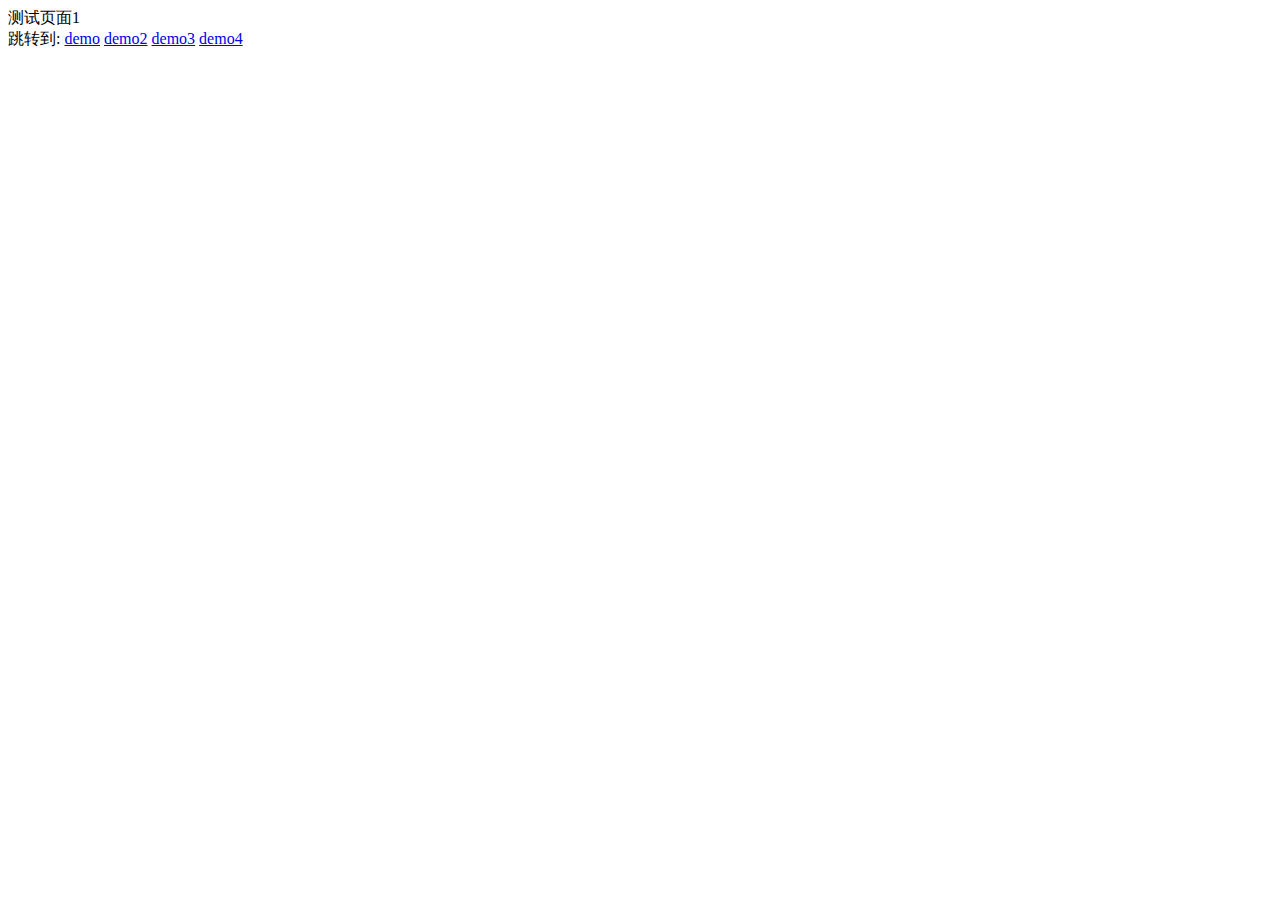
<file: jssdk_tracker/index.html>
<!DOCTYPE html>
<html>
<head>
<meta http-equiv="Content-Type" content="text/html; charset=utf-8">
<title>测试页面1</title>
<script type="text/javascript" src="./js/analytics.js"></script>
</head>
<body>
	测试页面1<br/>
	跳转到:
	<a href="index.html">demo</a>
	<a href="demo2.html">demo2</a>
	<a href="demo3.html">demo3</a>
	<a href="demo4.html">demo4</a>
</body>
</html>
</file>
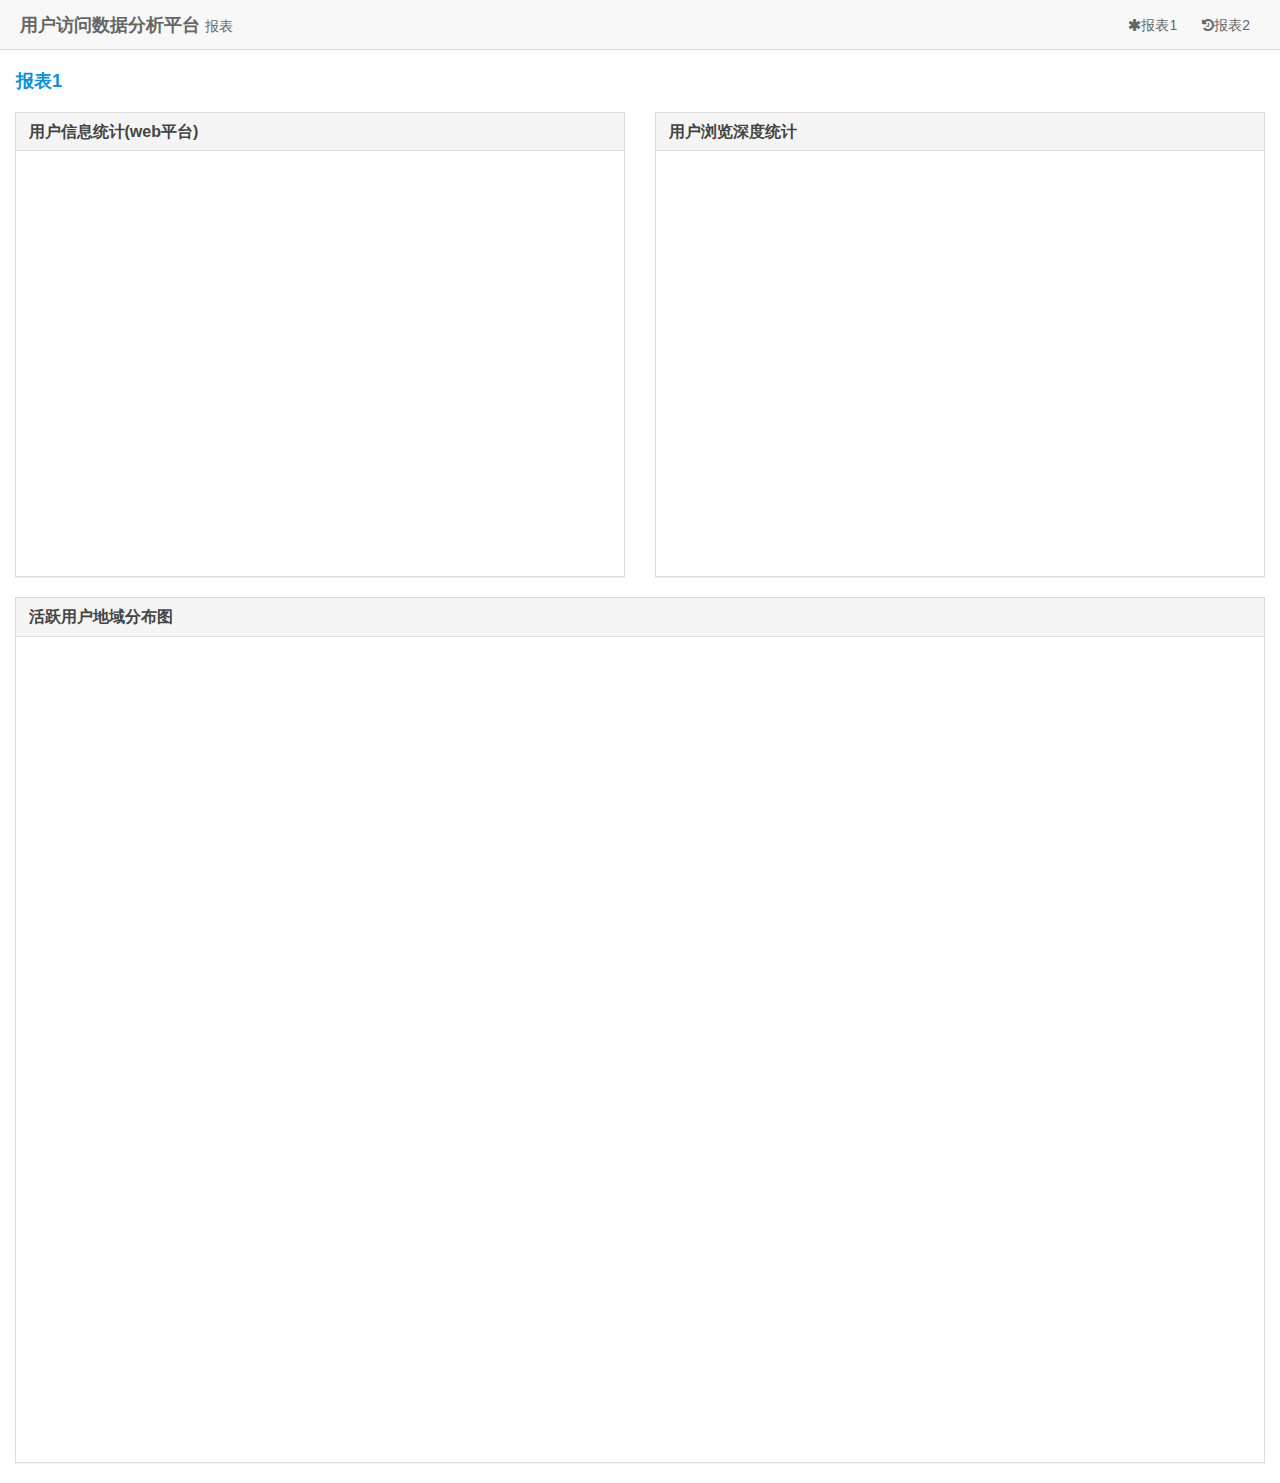
<file: webapp/src/main/resources/static/index.html>
<!doctype html>
<html class="no-js">

<head>
  <meta charset="utf-8">
  <meta http-equiv="X-UA-Compatible" content="IE=edge">
  <title>demo</title>
  <meta name="description" content="demo">
  <meta name="keywords" content="demo">
  <meta name="viewport" content="width=device-width, initial-scale=1, maximum-scale=1, user-scalable=no">
  <meta name="renderer" content="webkit">
  <meta http-equiv="Cache-Control" content="no-siteapp,no-store"/>
  <meta http-equiv="Pragma" content="no-cache">
  <meta http-equiv="Expires" content="0">
  <meta name="apple-mobile-web-app-title" content="demo"/>
  <link rel="stylesheet" href="dist/amazeui.min.css"/>
  <link rel="stylesheet" href="demo.css"/>
</head>

<body>

<header class="am-topbar am-header">
  <div class="am-topbar-brand">
    <strong>用户访问数据分析平台</strong>
    <small>报表</small>
  </div>

  <div data-module="topbarcollapse" class="am-collapse am-topbar-collapse">
    <ul class="am-nav am-nav-pills am-topbar-nav am-topbar-right">
      <li><a data-type="fisrt" href="javascript:void(0);"><span class="am-icon-asterisk"></span>报表1</a></li>
      <li><a data-type="second" href="javascript:void(0);"><span class="am-icon-history"></span>报表2</a></li>
      <!--<li><a href="javascript:void(0);"><span class="am-icon-angellist"></span>应用性能</a></li>-->
    </ul>
  </div>
</header>

<div class="am-content">
  <div data-module="firstlevel" class="am-animation-slide-left">
    <div class="am-cf am-padding">
      <div class="am-fl am-cf"><strong class="am-text-primary am-text-lg">报表1</strong></div>
    </div>
    <!-- <div class="am-container"> -->
    <div class="am-g">
      <div class="am-u-md-6">
        <div class="am-panel am-panel-default">
          <div class="am-panel-hd">
            <h4 class="am-panel-title" data-am-collapse="{ target: '#base'}">
              用户信息统计(web平台)
            </h4>
          </div>
          <div id="base" class="am-panel-collapse am-collapse am-in">
            <div class="am-panel-bd">
              <!-- <div id="basic-main-content" render="true"></div> -->
              <div id="user-content" render="true"></div>
            </div>
          </div>
        </div>
      </div>

      <div class="am-u-md-6">
        <div class="am-panel am-panel-default">
          <div class="am-panel-hd">
            <h4 class="am-panel-title" data-am-collapse="{ target: '#type'}">
              用户浏览深度统计
            </h4>
          </div>
          <div id="type" class="am-panel-collapse am-collapse am-in">
            <div class="am-panel-bd">
              <div id="view-depth" render="true"></div>
            </div>
          </div>
        </div>
      </div>
    </div>

    <!--<div class="am-g">-->
      <!--<div class="am-u-md-6">-->
        <!--<div class="am-panel am-panel-default">-->
          <!--<div class="am-panel-hd">-->
            <!--<h4 class="am-panel-title" data-am-collapse="{ target: '#statistics'}">-->
              <!--场景xxx - 统计-->
            <!--</h4>-->
          <!--</div>-->
          <!--<div id="statistics" class="am-panel-collapse am-collapse am-in">-->
            <!--<div class="am-panel-bd">-->
              <!--<div id="statistics-main-content" render="true"></div>-->
            <!--</div>-->
          <!--</div>-->
        <!--</div>-->
      <!--</div>-->

      <!--<div class="am-u-md-6">-->
        <!--<div class="am-panel am-panel-default">-->
          <!--<div class="am-panel-hd">-->
            <!--<h4 class="am-panel-title" data-am-collapse="{ target: '#expend'}">-->
              <!--场景xxx - 扩展-->
            <!--</h4>-->
          <!--</div>-->
          <!--<div id="expend" class="am-panel-collapse am-collapse am-in">-->
            <!--<div class="am-panel-bd">-->
              <!--<div id="expend-main-content" render="true"></div>-->
            <!--</div>-->
          <!--</div>-->
        <!--</div>-->
      <!--</div>-->
    <!--</div>-->
    <!--<hr/>-->

    <div class="am-g">
      <div class="am-u-md-12">
        <div class="am-panel am-panel-default">
          <div class="am-panel-hd">
            <h4 class="am-panel-title" data-am-collapse="{ target: '#combo'}">
              活跃用户地域分布图
            </h4>
          </div>
          <div id="combo" class="am-panel-collapse am-collapse am-in">
            <div class="am-panel-bd">
              <!--<div id="combo-main-content" render="true"></div>-->
              <!--<hr/>-->
              <!--<div id="combo-main-echarts" render="true"></div>-->
              <div id="location-chart" render="true"></div>
            </div>
          </div>
        </div>
      </div>
    </div>
  </div>

  <!--am-hide -->
  <div data-module="secondlevel" class="am-animation-slide-right am-hide">
    <div class="am-cf am-padding">
      <div class="am-fl am-cf"><strong class="am-text-primary am-text-lg">报表2 - </strong>
        <!--<small>场景xxx</small>-->
      </div>
    </div>

    <div class="am-g">
      <div class="am-u-md-12">
        <div class="am-panel am-panel-default">
          <div class="am-panel-hd">
            <h4 class="am-panel-title" data-am-collapse="{ target: '#detail'}">
              待定。。。
            </h4>
          </div>
          <div id="detail" class="am-panel-collapse am-collapse am-in">
            <div class="am-panel-bd">
              <div id="detail-main-content" render="true"></div>
              <hr/>
              <div id="detail-main-echarts" render="true"></div>
            </div>
          </div>
        </div>
      </div>
    </div>

  </div>
</div>

<script src="dist/jquery.min.js"></script>
<script src="dist/amazeui.min.js"></script>
<script src="dist/echarts.min.js"></script>
<script src="dist/t3.min.js"></script>
<script src="my.js"></script>
<script type="text/javascript">
  Box.Application.init();
</script>
</body>

</html>
</file>
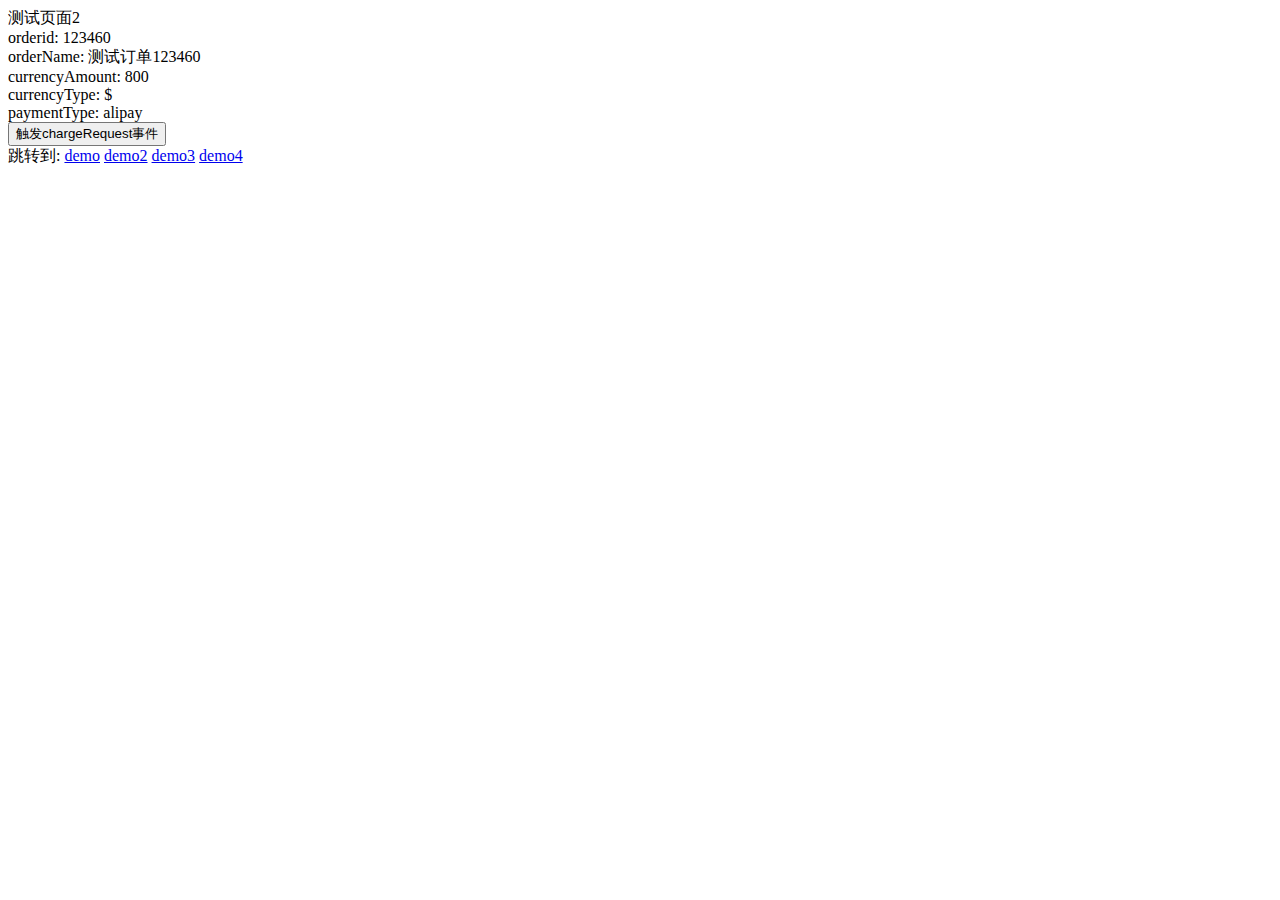
<file: jssdk_tracker/demo2.html>
<!DOCTYPE html>
<html>
<head>
<meta http-equiv="Content-Type" content="text/html; charset=utf-8">
<title>测试页面2</title>
<script type="text/javascript" src="./js/analytics.js"></script>
</head>
<body>
	测试页面2
	<br/>
	<label>orderid: 123460</label><br>
	<label>orderName: 测试订单123460</label><br/>
	<label>currencyAmount: 800</label><br/>
	<label>currencyType: $</label><br/>
	<label>paymentType: alipay</label><br/>
	<button onclick="__AE__.onChargeRequest('123460','测试订单123460',300,'$','alipay')">触发chargeRequest事件</button><br/>
	跳转到:
	<a href="index.html">demo</a>
	<a href="demo2.html">demo2</a>
	<a href="demo3.html">demo3</a>
	<a href="demo4.html">demo4</a>
</body>
</html>
</file>
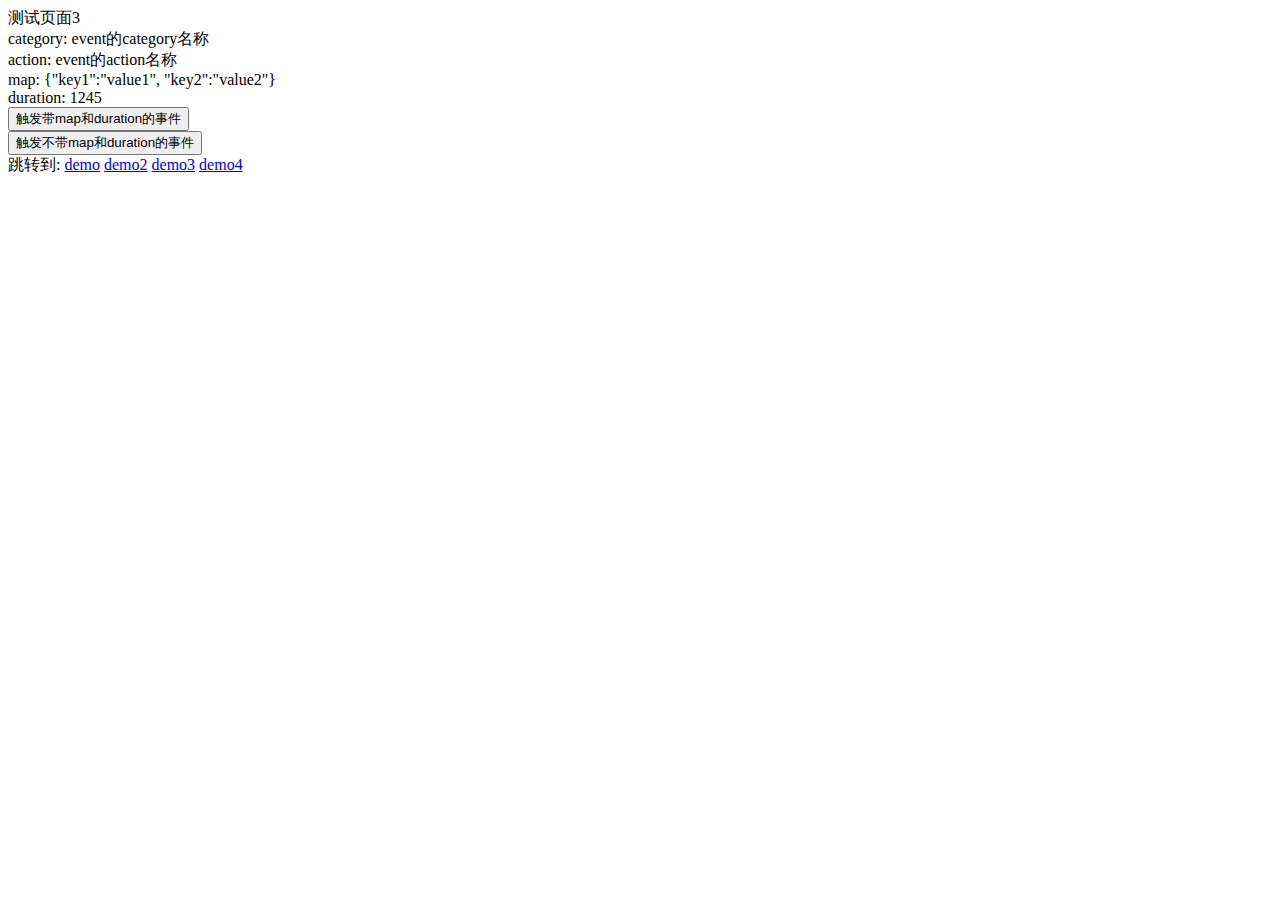
<file: jssdk_tracker/demo3.html>
<!DOCTYPE html>
<html>
<head>
<meta http-equiv="Content-Type" content="text/html; charset=utf-8">
<title>测试页面3</title>
<script type="text/javascript" src="./js/analytics.js"></script>
</head>
<body>
	测试页面3<br/>
	<label>category: event的category名称</label><br/>
	<label>action: event的action名称</label><br/>
	<label>map: {"key1":"value1", "key2":"value2"}</label><br/>
	<label>duration: 1245</label><br/>
	<button onclick="__AE__.onEventDuration('event的category名称','event的action名称', {'key1':'value1','key2':'value2'}, 1245)">触发带map和duration的事件</button><br/>
	<button onclick="__AE__.onEventDuration('event的category名称','event的action名称')">触发不带map和duration的事件</button><br/>
	跳转到:
	<a href="index.html">demo</a>
	<a href="demo2.html">demo2</a>
	<a href="demo3.html">demo3</a>
	<a href="demo4.html">demo4</a>
</body>
</html>
</file>
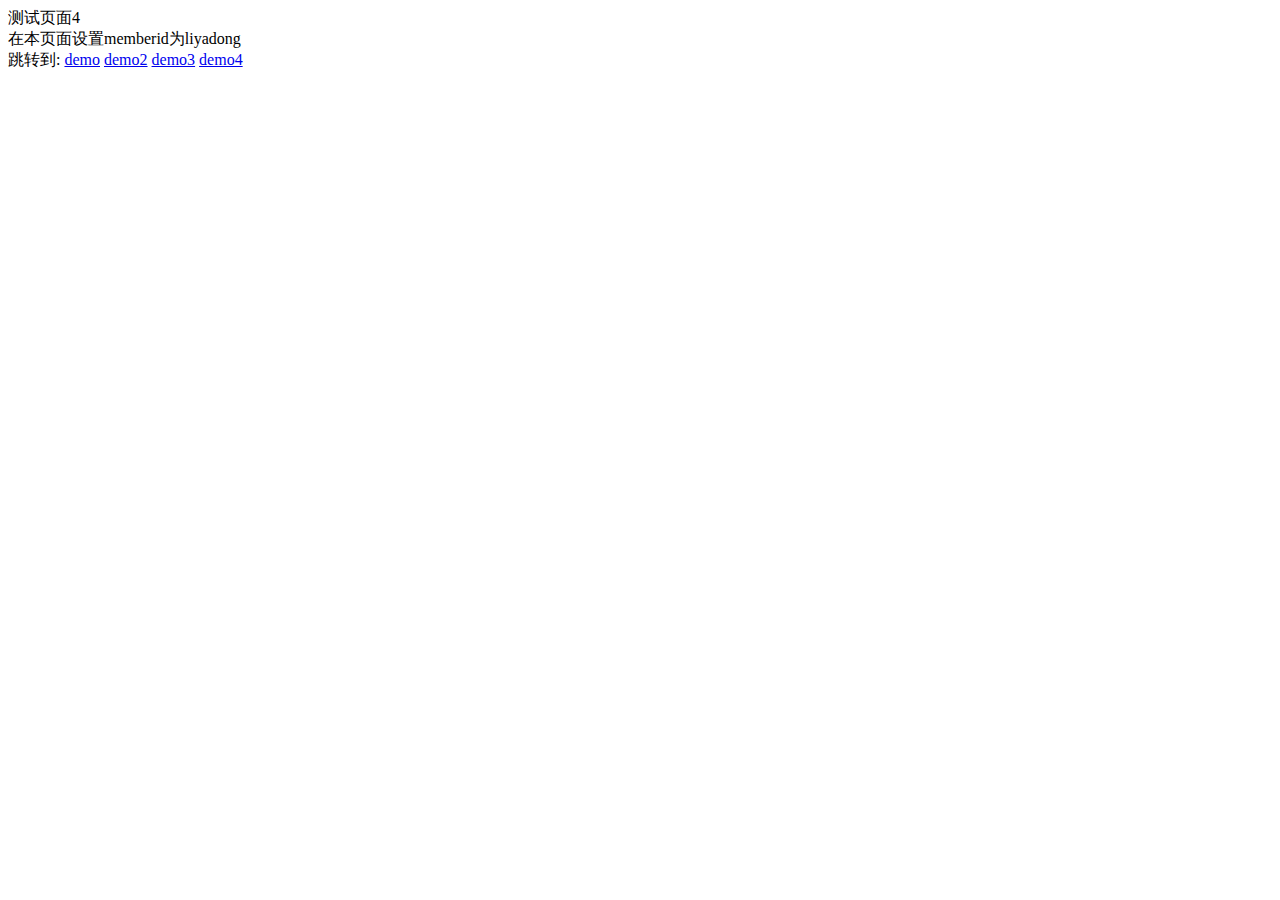
<file: jssdk_tracker/demo4.html>
<!DOCTYPE html>
<html>
<head>
<meta http-equiv="Content-Type" content="text/html; charset=utf-8">
<title>测试页面4</title>
<script type="text/javascript">
(function(){
	var _aelog_ = _aelog_ || window._aelog_ || [];
	// 设置_aelog_相关属性
	_aelog_.push(["memberId","liyadong"]);
	window._aelog_ = _aelog_;
	(function(){
	    var aejs = document.createElement('script');
	    aejs.type = 'text/javascript';
	    aejs.async = true;
	    aejs.src = './js/analytics.js';
	    var script = document.getElementsByTagName('script')[0];
	    script.parentNode.insertBefore(aejs, script);
	})();
})();
</script>
</head>
<body>
	测试页面4<br/>
	在本页面设置memberid为liyadong<br/>
	跳转到:
	<a href="index.html">demo</a>
	<a href="demo2.html">demo2</a>
	<a href="demo3.html">demo3</a>
	<a href="demo4.html">demo4</a>
</body>
</html>
</file>
<file: webapp/src/main/resources/static/demo.css>
<style media="screen">
.fixed-layout .admin-header {
  position: fixed;
  top: 0;
  left: 0;
  right: 0;
  z-index: 1500;
}

.fixed-layout .admin-main {
  position: relative;
  height: 100%;
  padding-top: 51px;
}


.fixed-layout .admin-content{
  height: 100%;
    overflow-x: hidden;
    overflow-y: hidden;
}
  .am-header{
    position: fixed;
    top: 0;
    left: 0;
    right: 0;
    z-index: 1000;
    font-size: 1.4rem;
    margin-bottom: 0;
  }
  .am-content{
    position: relative;
    height: 100%;
    padding-top: 51px;
  }
</style>
</file>
